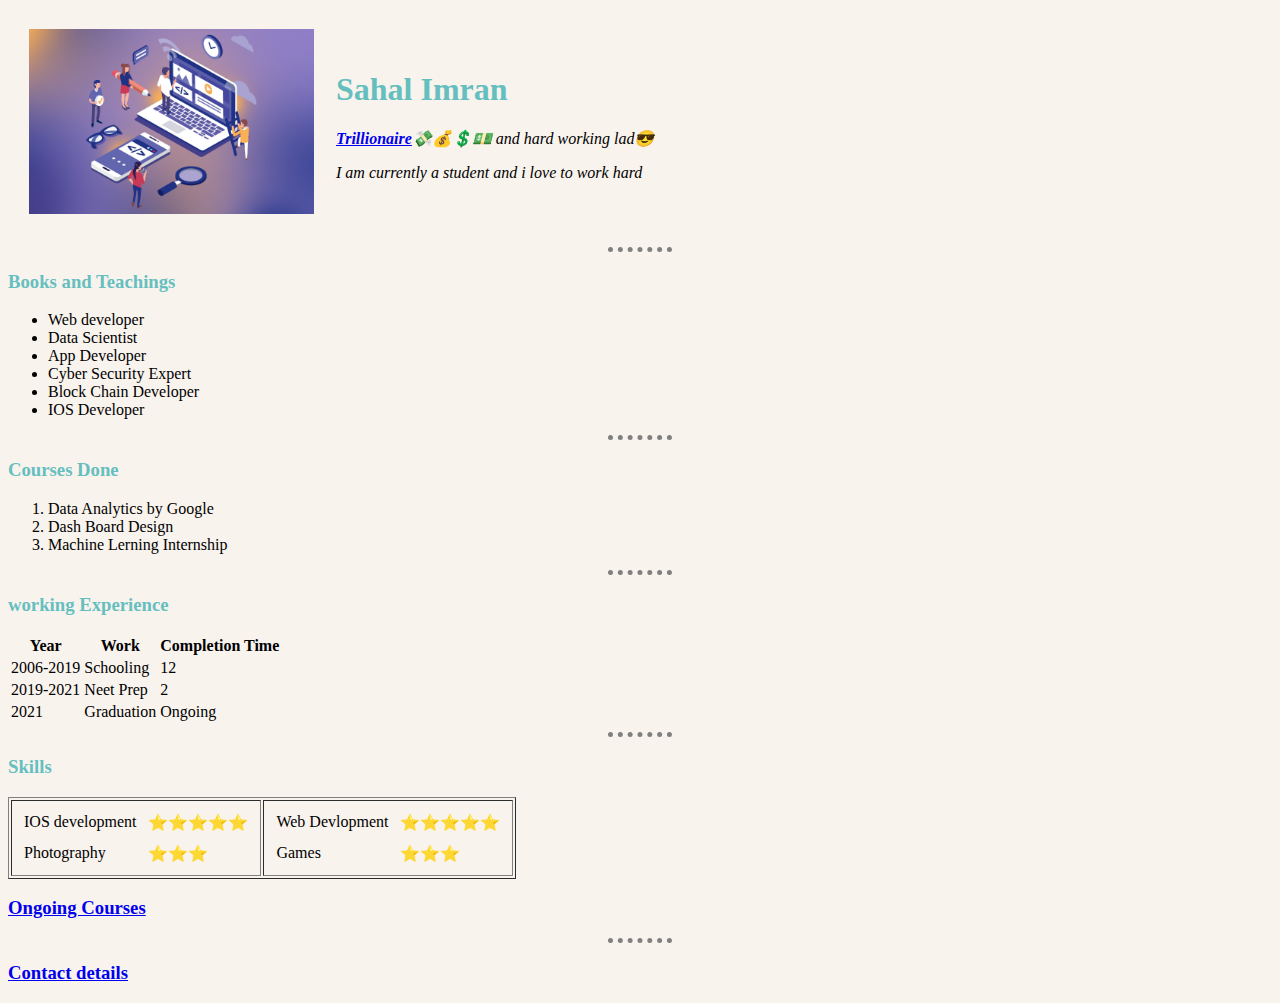
<file: index.html>
<!DOCTYPE html>
<html lang="en" dir="ltr">

<head>
  <meta charset="utf-8">
  <title>Sahal's personal site</title>
  <link rel="stylesheet" href="css/style.css">

</head>

<body>
  <table cellspacing="20">
    <tbody>
      <tr>
        <td> <img src="images\Web-Development-Trends.jpg" width="285" height="185" alt="Web Developer"></td>
        <td>
          <h1>Sahal Imran</h1>
          <p><em><strong><a href="https://www.the-sun.com/news/836173/trillionaires-elon-musk-jeff-bezos-bill-gates/">Trillionaire</a>💸💰💲💵</strong> and hard working lad😎</em></p>
          <p><em>I am currently a student and i love to work hard</em></p>
        </td>
      </tr>
    </tbody>
  </table>
  <hr size="2" noshade>
  <h3><strong>Books and Teachings</strong></h3>
  <ul>
    <li>Web developer</li>
    <li>Data Scientist</li>
    <li>App Developer</li>
    <li>Cyber Security Expert</li>
    <li>Block Chain Developer</li>
    <li>IOS Developer</li>
  </ul>
  <hr style="1" noshade>
  <h3>Courses Done</h3>
  <ol start="1">
    <li>Data Analytics by Google</li>
    <li>Dash Board Design</li>
    <li>Machine Lerning Internship</li>
  </ol>
  <hr style="1" noshade>
  <h3>working Experience</h3>
  <table>

    <thead>
      <th>Year</th>
      <th>Work</th>
      <th>Completion Time</th>
    </thead>

    <tbody>
      <tr>
        <td>2006-2019</td>
        <td>Schooling</td>
        <td>12</td>
      </tr>
      <tr>
        <td>2019-2021</td>
        <td>Neet Prep</td>
        <td>2</td>
      </tr>
      <tr>
        <td>2021</td>
        <td>Graduation</td>
        <td>Ongoing</td>
      </tr>
    </tbody>

  </table>
  <hr style="2" noshade>
  <h3>Skills</h3>
  <table border="1">

    <td>
      <table cellspacing="10">
        <tr>
          <td>IOS development</td>
          <td>⭐⭐⭐⭐⭐</td>
        </tr>

        <tr>
          <td>Photography</td>
          <td>⭐⭐⭐</td>
        </tr>
      </table>
    </td>

    <td>
      <table cellspacing="10">
        <tr>
          <td>Web Devlopment</td>
          <td>⭐⭐⭐⭐⭐</td>
        </tr>

        <tr>
          <td>Games</td>
          <td>⭐⭐⭐</td>
        </tr>
      </table>
    </td>
  </table>
  <h3><a href="C:\Users\sahal\OneDrive - Lovely Professional University\Desktop\Web Devlopment\HTML-PERSONAL SITE\hobbies.html">Ongoing Courses</a></h3>
  <hr style="1" noshade>
  <h3><a href="Contact_details.html">Contact details</a></h3>

</body>

</html>
</file>
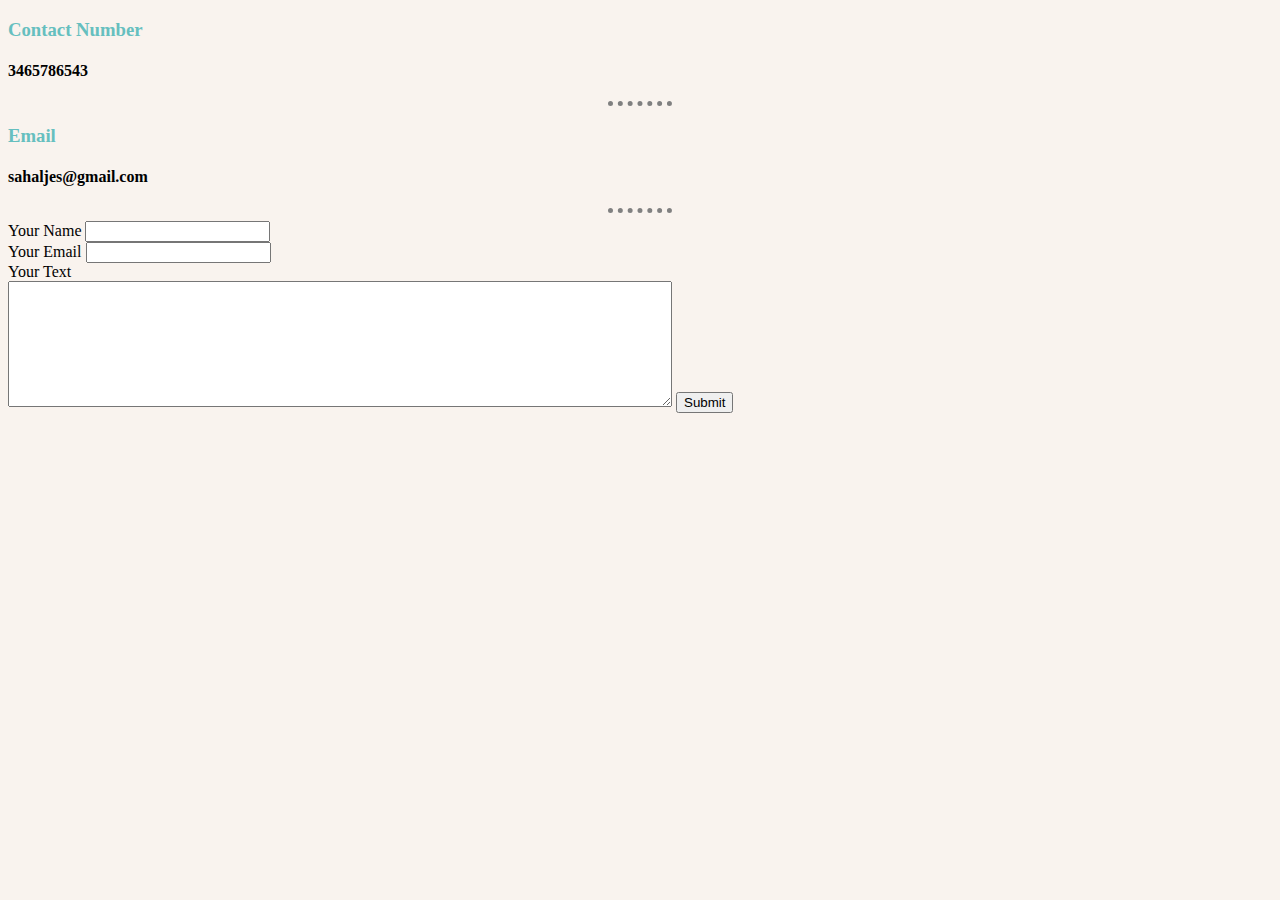
<file: Contact_details.html>
<!DOCTYPE html>
<html lang="en" dir="ltr">

<head>
  <meta charset="utf-8">
  <title>Contact details</title>
  <link rel="stylesheet" href="css/style.css">
</head>

<body>

  <h3><strong>Contact Number</strong></h3>
  <h4>3465786543</h4>
  <hr style="2" noshade>
  <h3><strong>Email</strong></h3>
  <h4>sahaljes@gmail.com</h4>
  <hr style="2" noshade>

  <form  action="mailto:sahaljes@outlook.com" method="post" enctype="text/plain">
    <label>Your Name</label>
    <input type="text" name="Your Name" value="">
    <br>
    <label>Your Email</label>
    <input type="email" name="Your Email" value=""><br>

    <label>Your Text</label><br>
    <textarea name="yourMessage" rows="8" cols="80"></textarea>

    <input type="submit" name="">

  </form>
</body>

</html>
</file>
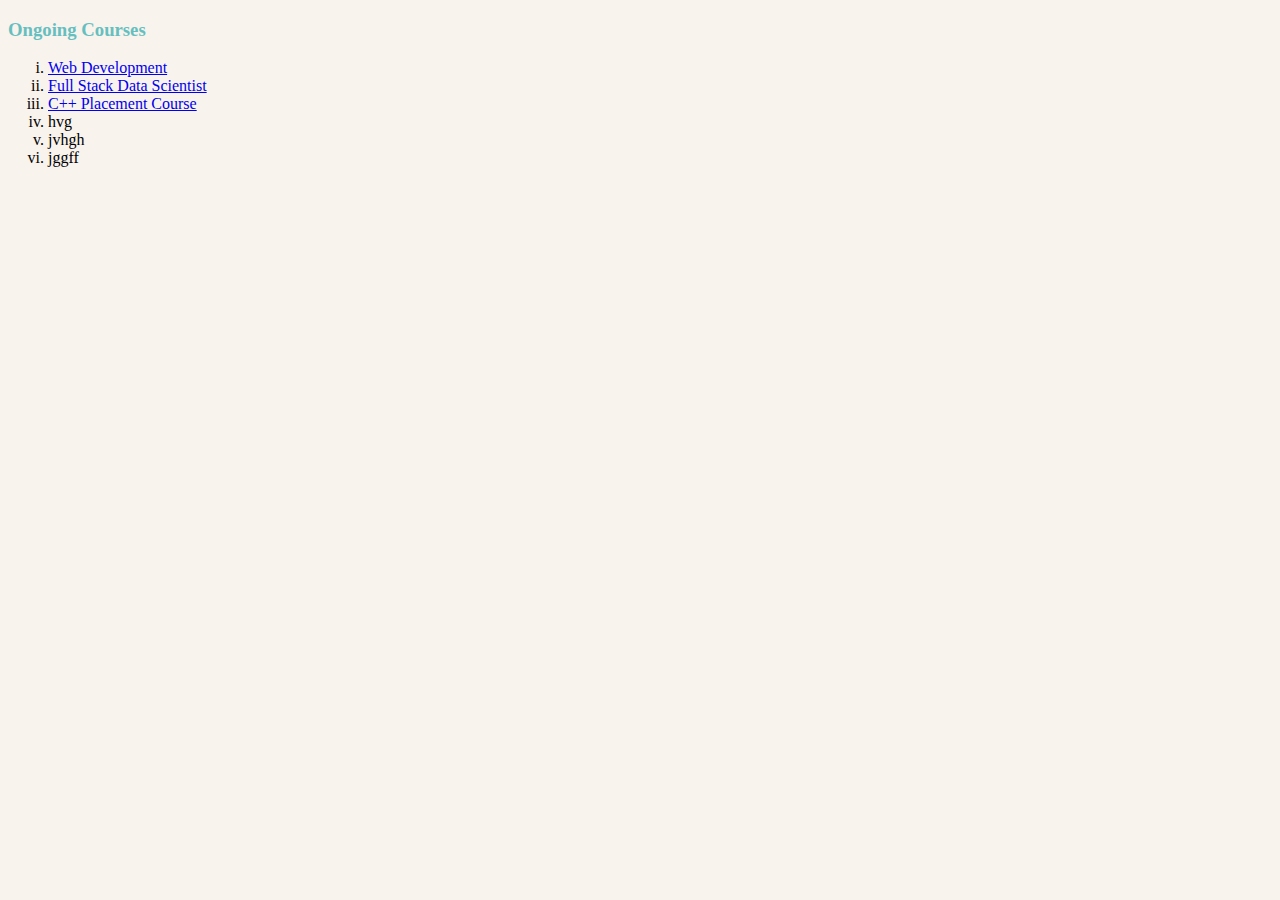
<file: hobbies.html>
<!DOCTYPE html>
<html lang="en" dir="ltr">
  <head>
    <meta charset="utf-8">
    <title>My Hobbies</title>
    <link rel="stylesheet" href="css/style.css">
  </head>
  <body>
    <h3>Ongoing Courses</h3>
    <ol type="i">
      <li><a href="https://www.udemy.com/course/the-complete-web-development-bootcamp/">Web Development</a></li>
      <li><a href="https://learn.ineuron.ai/course/Full-Stack-Data-Science-Bootcamp/6248124a006e09832559f938">Full Stack Data Scientist</a></li>
      <li><a href="https://www.youtube.com/playlist?list=PLfqMhTWNBTe0b2nM6JHVCnAkhQRGiZMSJ">C++ Placement Course</a></li>
      <li>hvg</li>
      <li>jvhgh</li>
      <li>jggff</li>
    </ol>
  </body>
</html>
</file>
<file: css/style.css>
body {
  background-color: #F9F3EE;
}

hr {
  background-color: #F9F3EE;
  border-style: none;
  border-top-style: dotted;
  border-color: grey;
  border-width: 5px;
  width: 5%;
}
h1{
  color: #66BFBF;
}
h3{
  color: #66BFBF;
}
</file>
